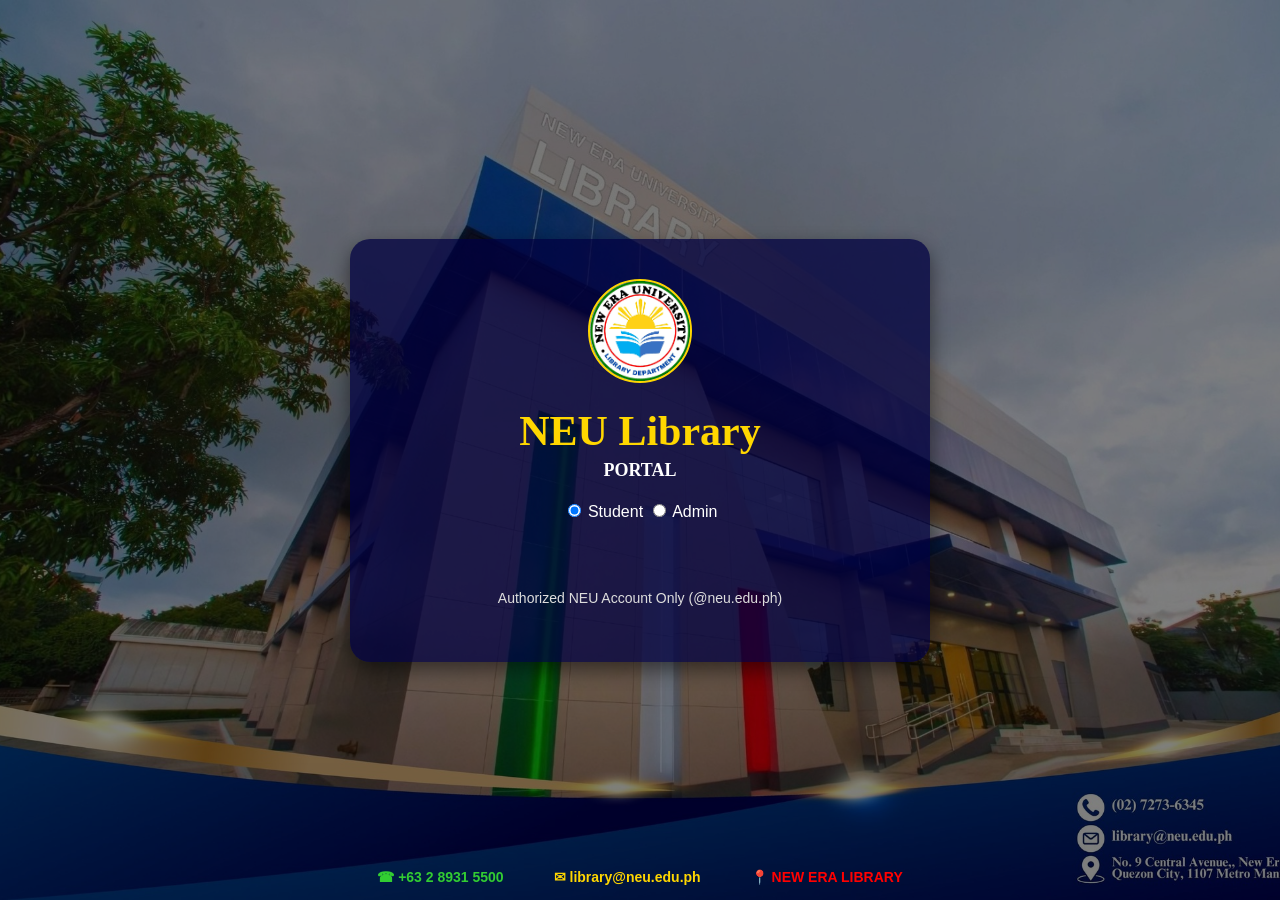
<file: index.html>
<!DOCTYPE html>
<html lang="en">
<head>
  <meta charset="UTF-8">
  <title>NEU Library</title>
  <link rel="stylesheet" href="css/style.css">
  <script src="https://accounts.google.com/gsi/client" async defer></script>
</head>
<body class="login-page">
  <div class="overlay">
    <div class="portal-box">
      <!-- Logo at the top -->
      <div class="logo">
        <img src="logo.png" alt="NEU Logo">
      </div>

      <!-- Main title + subtitle -->
      <h1 class="main-title">NEU Library</h1>
      <p class="portal-subtitle">Portal</p>

      <div class="role-select">
        <label><input type="radio" name="role" value="student" checked> Student</label>
        <label><input type="radio" name="role" value="admin"> Admin</label>
      </div>
      <script>
        const overlay = document.querySelector(".overlay");
        const roleRadios = document.querySelectorAll('input[name="role"]');

        roleRadios.forEach(radio => {
          radio.addEventListener("change", () => {
            if (radio.value === "student") {
              overlay.classList.remove("admin-bg");
              overlay.classList.add("student-bg");
            } else if (radio.value === "admin") {
              overlay.classList.remove("student-bg");
              overlay.classList.add("admin-bg");
            }
          });
        });
      </script>

      <!-- Google Sign-In button -->
      <div id="g_id_onload"
           data-client_id="352578504822-ofb38o7di4taohp8rq3errihgv7hv95k.apps.googleusercontent.com"
           data-context="signin"
           data-ux_mode="popup"
           data-callback="handleCredentialResponse"
           data-auto_prompt="false">
      </div>
      <div class="g_id_signin" data-type="standard"></div>

      <p id="noteText" class="note">Authorized NEU Account Only (@neu.edu.ph)</p>
      <p id="greeting" class="greeting"></p>
    </div>
  </div>

  <!-- Footer always clickable -->
  <footer class="contact-footer">
    <a href="tel:+63289315500" class="phone">☎ +63 2 8931 5500</a>
    <a href="mailto:library@neu.edu.ph" class="email">✉ library@neu.edu.ph</a>
    <a href="https://maps.app.goo.gl/JHy3Sx4JNGpDCEo68" target="_blank" class="location">📍 NEW ERA LIBRARY</a>
  </footer>

  <script src="js/auth.js"></script>
</body>
</html>
</file>
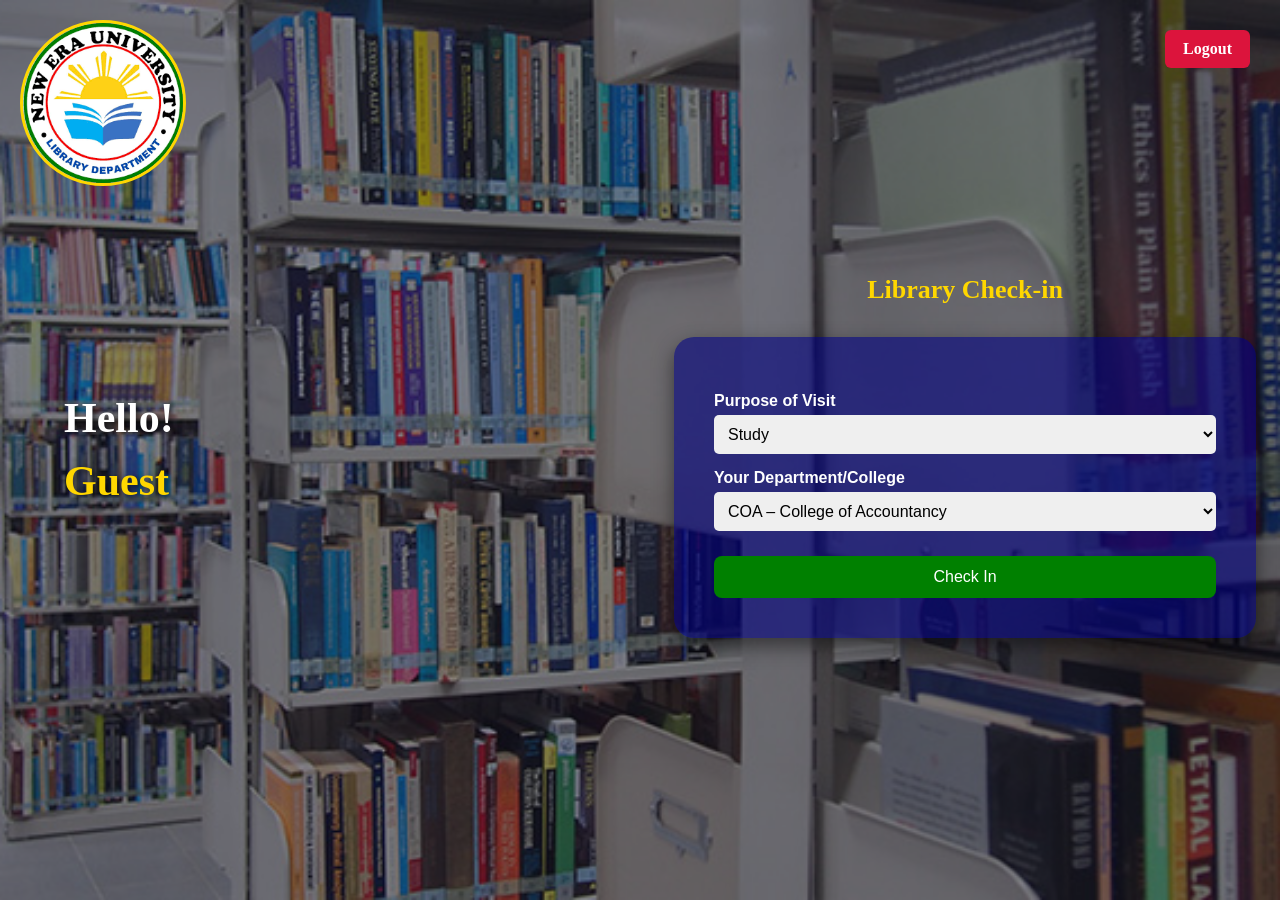
<file: checkin.html>
<!DOCTYPE html>
<html lang="en">
<head>
  <meta charset="UTF-8">
  <title>Library Check-in</title>
  <link rel="stylesheet" href="css/style.css">
  <link rel="stylesheet" href="css/checkin.css">
  <style>
    /* Scrollable dropdown styling */
    select {
      width: 100%;
      padding: 10px;
      margin-top: 5px;
      border-radius: 6px;
      border: none;
      font-size: 16px;
      cursor: pointer;
      transition: all 0.3s ease;
    }

    /* Animation when clicking (focus) */
    select:focus {
      outline: none;
      box-shadow: 0 0 10px gold;
      transform: scale(1.02); /* slight zoom effect */
    }

    /* Limit dropdown popup height and enable scroll */
    select option {
      padding: 8px;
    }

    select {
      max-height: 150px;   /* limit dropdown popup height */
      overflow-y: auto;    /* enable vertical scroll */
    }

    /* Custom scrollbar styling */
    select::-webkit-scrollbar {
      width: 8px;
    }
    select::-webkit-scrollbar-track {
      background: rgba(0,0,0,0.2);
      border-radius: 4px;
    }
    select::-webkit-scrollbar-thumb {
      background: gold;
      border-radius: 4px;
    }
    select::-webkit-scrollbar-thumb:hover {
      background: darkgoldenrod;
    }
  </style>
</head>
<body class="student-dashboard">

<!-- Top bar -->
<div class="top-bar">
  <div class="logo">
    <img src="/logo.png" alt="NEU Logo">
  </div>
  <div class="logout-btn-wrapper">
    <button id="logoutBtn" class="logout-btn">Logout</button>
  </div>
</div>

<div class="overlay">
  <div class="container">
    
    <!-- Left greeting -->
    <div class="left-panel">
      <span id="helloMsg"></span>
    </div>
    
    <!-- Right panel wrapper -->
    <div class="right-panel-wrapper">
      <!-- Title above the square -->
      <div class="panel-header">Library Check-in</div>

      <!-- Square bar -->
      <div class="right-panel">
        <!-- Form -->
        <div class="form-section">
          <form id="checkinForm">
            <label>Purpose of Visit</label>
            <select id="purpose">
              <option>Study</option>
              <option>Research</option>
              <option>Borrowing</option>
              <option>Return</option>
              <option>Computer Use</option>
              <option>Meeting</option>
              <option>Event</option>
              <option>Quiet Room</option>
              <option>Printing / Photocopying</option>
              <option>Consultation</option>
            </select>

            <label>Your Department/College</label>
            <select id="college">
              <option>COA – College of Accountancy</option>
              <option>CAg – College of Agriculture</option>
              <option>CAS – College of Arts and Sciences</option>
              <option>CBA – College of Business Administration</option>
              <option>COC – College of Communication</option>
              <option>CICS – College of Informatics and Computing Studies</option>
              <option>CCrim – College of Criminology</option>
              <option>CED – College of Education</option>
              <option>CEA – College of Engineering and Architecture</option>
              <option>CMT – College of Medical Technology</option>
              <option>CMid – College of Midwifery</option>
              <option>CMus – College of Music</option>
              <option>CN – College of Nursing</option>
              <option>CPT – College of Physical Therapy</option>
              <option>CRT – College of Respiratory Therapy</option>
              <option>CLaw – College of Law</option>
              <option>CMED – College of Medicine</option>
              <option>SIR – School of International Relations</option>
            </select>

            <button type="submit" class="checkin-btn">Check In</button>
          </form>
          <div id="successMsg"></div>
        </div>
      </div>
    </div>
  </div>
</div>

<script src="js/checkin.js"></script>
<script>
  // Logout button function
  document.getElementById("logoutBtn").addEventListener("click", () => {
    localStorage.clear();
    sessionStorage.clear();
    window.location.href = "index.html"; // redirect to login page
  });
</script>
</body>
</html>
</file>
<file: css/style.css>
/* General body style */
body {
  font-family: Arial, sans-serif;
  margin: 0;
  padding: 0;
}

/* Login page background */
.login-page {
  background: url('../login.jpg') no-repeat center center fixed;
  background-size: cover;
  height: 100vh;
}

/* Transparent overlay covering the whole page */
.overlay {
  position: fixed;
  top: 0; left: 0;
  width: 100%; height: 100%;
  background: rgba(0,0,0,0.5); /* default transparent dark */
  display: flex;
  justify-content: center;
  align-items: center;
  z-index: 1; /* overlay sits below footer */
  transition: background 0.3s ease;
}

/* Student role background */
.overlay.student-bg {
  background: rgba(0,0,255,0.5); /* transparent blue */
}

/* Admin role background */
.overlay.admin-bg {
  background: rgba(0,128,0,0.5); /* transparent green */
}

/* Portal box styled as dark transparent bar */
.portal-box {
  background: rgba(0, 0, 64, 0.75);
  padding: 40px;
  border-radius: 20px;
  width: 90%;
  max-width: 500px;
  color: white;
  text-align: center;
  box-shadow: 0 8px 20px rgba(0,0,0,0.5);
  z-index: 2; /* sits above overlay */
}

/* Logo styling inside portal box */
.portal-box .logo img {
  height: 100px;
  width: 100px;
  border-radius: 50%;
  object-fit: cover;
  border: 2px solid gold;
  margin-bottom: 20px;
}

/* Main title */
.main-title {
  font-family: Georgia, serif;
  font-size: 42px;
  font-weight: bold;
  color: gold;
  margin: 0;
}

/* Subtitle "Portal" */
.portal-subtitle {
  font-family: Georgia, serif;
  font-size: 18px;
  color: white;              /* white text */
  text-transform: uppercase; /* all caps */
  font-weight: bold;
  margin-top: 5px;
  margin-bottom: 20px;
}

/* Role select */
.role-select {
  margin: 15px 0;
  font-size: 16px;
}

/* Input fields */
input[type="email"] {
  width: 90%;
  padding: 10px;
  margin: 15px 0;
  border-radius: 5px;
  border: none;
}

/* Buttons */
button {
  background: green;
  color: white;
  padding: 12px;
  border: none;
  border-radius: 8px;
  cursor: pointer;
  width: 100%;
  font-size: 16px;
}

button.admin {
  background: goldenrod;
}

/* Notes and greeting */
.note {
  margin-top: 15px;
  font-size: 14px;
  color: #ddd;
  transition: all 0.3s ease;
}

.greeting {
  margin-top: 15px;
  font-size: 16px;
  font-weight: bold;
  color: #fff;
}

/* Resize Google Sign-In button */
.g_id_signin {
  display: inline-block;
  transform: scale(1);
  transform-origin: center;
  margin-top: 15px;
  margin-bottom: 20px;
}

/* Footer contact info always above overlay */
.contact-footer {
  position: fixed;       /* fixed at bottom */
  bottom: 15px;
  width: 100%;
  display: flex;
  justify-content: center;
  gap: 40px;
  font-size: 14px;
  z-index: 2000;         /* ensures above overlay */
}

/* Base style for links */
.contact-footer a {
  position: relative;
  text-decoration: none;
  transition: color 0.3s ease;
  padding: 0 5px;
  font-weight: bold;
}

/* Colors */
.contact-footer .phone {
  color: limegreen;
}
.contact-footer .email {
  color: gold;
}
.contact-footer .location {
  color: red;
}

/* Animated underline effect */
.contact-footer a::after {
  content: "";
  position: absolute;
  left: 0;
  bottom: -3px;
  width: 100%;
  height: 2px;
  background: currentColor;
  transform: scaleX(0);
  transform-origin: right;
  transition: transform 0.3s ease;
}

.contact-footer a:hover::after,
.contact-footer a:focus::after {
  transform: scaleX(1);
  transform-origin: left;
}

.contact-footer a:hover {
  color: white; /* hover effect */
}
</file>
<file: css/checkin.css>
body.student-dashboard {
  background: url("../library.jpg") no-repeat center center fixed;
  background-size: cover;
  margin: 0;
  padding: 0;
  font-family: "Segoe UI", Arial, sans-serif;
}

/* Full-page transparent blue overlay */
.overlay {
  position: fixed;
  top: 0; left: 0;
  width: 100%; height: 100%;
  background: rgba(21, 21, 34, 0.5); /* transparent blue */
  display: flex;
  justify-content: center;
  align-items: center;
  z-index: 1;
}

/* Logo stays above everything */
.logo {
  position: fixed;
  top: 20px;
  left: 20px;
  z-index: 1000;
}
.logo img {
  height: 160px;   /* enlarged size */
  width: 160px;    /* keep square ratio */
  border-radius: 50%;
  object-fit: cover;
  border: 3px solid gold; /* slightly thicker border */
}

/* Layout */
.container {
  display: flex;
  width: 90%;
  max-width: 1200px;
  justify-content: space-between;
  align-items: center;
}

.left-panel {
  flex: 1;
  text-align: center;
}
#helloMsg {
  font-family: Georgia, serif;
  font-size: 42px;
  font-weight: bold;
  text-shadow: 2px 2px 6px rgba(0,0,0,0.7);
  text-align: left;
  line-height: 1.4;
  margin-left: 20px;
}
.hello-text { color: white; }
.name-text { color: gold; }

/* Right panel */
.right-panel-wrapper {
  display: flex;
  flex-direction: column;
  align-items: center;
}
.panel-header {
  padding: 12px 20px;
  font-family: Georgia, serif;
  font-size: 26px;
  font-weight: bold;
  color: gold;
  text-align: left;
  margin-bottom: 20px;
}
.right-panel {
  flex: 1;
  background: rgba(0, 0, 128, 0.6); /* darker transparent blue */
  padding: 40px;
  border-radius: 20px;
  color: white;
  box-shadow: 0 8px 20px rgba(0,0,0,0.5);
  width: 100%;
}

/* Form */
.form-section label {
  display: block;
  margin-top: 15px;
  font-weight: bold;
}
.form-section select {
  width: 100%;
  padding: 10px;
  margin-top: 5px;
  border-radius: 5px;
  border: none;
}
.checkin-btn {
  display: block;
  margin: 25px auto 0 auto;
  background: green;
  color: white;
  padding: 12px 20px;
  border: none;
  border-radius: 8px;
  cursor: pointer;
  font-size: 16px;
  transition: all 0.2s ease-in-out;
}
.checkin-btn:hover {
  background: darkgreen;
  transform: scale(1.05);
}
#successMsg {
  margin-top: 20px;
  padding: 12px;
  border-radius: 8px;
  background: rgba(0, 128, 0, 0.2);
  color: #0f0;
  font-weight: bold;
  text-align: center;
  display: none;
}

/* Success popup */
.success-popup {
  position: fixed;
  top: 0; left: 0;
  width: 100%; height: 100%;
  background: rgba(0,0,0,0.6);
  display: flex;
  justify-content: center;
  align-items: center;
  z-index: 999;
}
.popup-box {
  background: #004400;
  color: white;
  padding: 30px;
  border-radius: 12px;
  text-align: center;
  width: 400px;
  box-shadow: 0 8px 20px rgba(0,0,0,0.5);
}
.check-icon {
  font-size: 48px;
  margin-bottom: 15px;
  color: #0f0;
  animation: jump 1s infinite;
}
.popup-box h2 {
  color: #0f0;
  margin-bottom: 10px;
}
.popup-buttons {
  margin-top: 20px;
  display: flex;
  justify-content: center;
  gap: 20px;
}
.popup-buttons button {
  background: #fff;
  color: #004400;
  padding: 10px 20px;
  border: none;
  border-radius: 6px;
  cursor: pointer;
  font-weight: bold;
  transition: transform 0.2s ease, background 0.3s ease;
}
.popup-buttons button:hover {
  background: #ddd;
  transform: scale(1.05);
}

/* Animation */
@keyframes jump {
  0%   { transform: translateY(0); }
  30%  { transform: translateY(-10px); }
  50%  { transform: translateY(0); }
  70%  { transform: translateY(-5px); }
  100% { transform: translateY(0); }
}
/* Left greeting panel */
.left-panel {
  flex: 1;
  display: flex;
  justify-content: flex-start;   /* stick to the left edge */
  align-items: center;           /* center vertically */
  margin: 0;                     /* remove margin */
  padding   : 0;                    /* remove padding */
}

#helloMsg {
  font-family: Georgia, serif;
  font-size: 70 px;               /* large text */
  font-weight: bold;
  text-shadow: 2px 2px 6px rgba(0,0,0,0.7);
  line-height: 0.75;
  text-align: left;              /* align text left */
  margin: 0;                     /* no margin */
  padding: 0;                    /* no padding */
}

.hello-text { 
  color: white; 
  display: block;
}

.name-text { 
  color: gold; 
  display: block;
}
/* Popup heading styles */
.popup-heading {
  margin: 0;
  padding: 0;
  line-height: 1;         /* no extra spacing */
  text-align: center;
}

.welcome-text {
  font-family: Georgia, serif;
  font-size: 30px;
  color: white;
  font-weight: bold;
  display: block;
}

.library-text {
  font-family: Georgia, serif;
  font-size: 25px;
  color: gold;
  font-weight: bold;
  display: block;
}
/* Logout button */
.logout-btn-wrapper {
  position: fixed;
  top: 30px;
  right: 30px;
  z-index: 1000;
}

.logout-btn {
  background: crimson;
  color: white;
  font-family: Georgia, serif;
  font-weight: bold;
  padding: 10px 18px;
  border: none;
  border-radius: 6px;
  cursor: pointer;
  transition: all 0.2s ease-in-out;
}

.logout-btn:hover {
  background: darkred;
  transform: scale(1.05);
}
/* Style for select dropdowns */
select {
  width: 100%;
  padding: 10px;
  margin-top: 5px;
  border-radius: 6px;
  border: none;
  font-size: 16px;
  cursor: pointer;
  transition: all 0.3s ease;
}

/* Animation when clicking (focus) */
select:focus {
  outline: none;
  box-shadow: 0 0 10px gold;
  transform: scale(1.02); /* slight zoom effect */
}

/* Limit dropdown popup height and enable scroll */
select option {
  padding: 8px;
}

select {
  max-height: 150px;   /* limit dropdown popup height */
  overflow-y: auto;    /* enable vertical scroll */
}

/* Custom scrollbar styling */
select::-webkit-scrollbar {
  width: 8px;
}
select::-webkit-scrollbar-track {
  background: rgba(0,0,0,0.2);
  border-radius: 4px;
}
select::-webkit-scrollbar-thumb {
  background: gold;
  border-radius: 4px;
}
select::-webkit-scrollbar-thumb:hover {
  background: darkgoldenrod;
}
</file>
